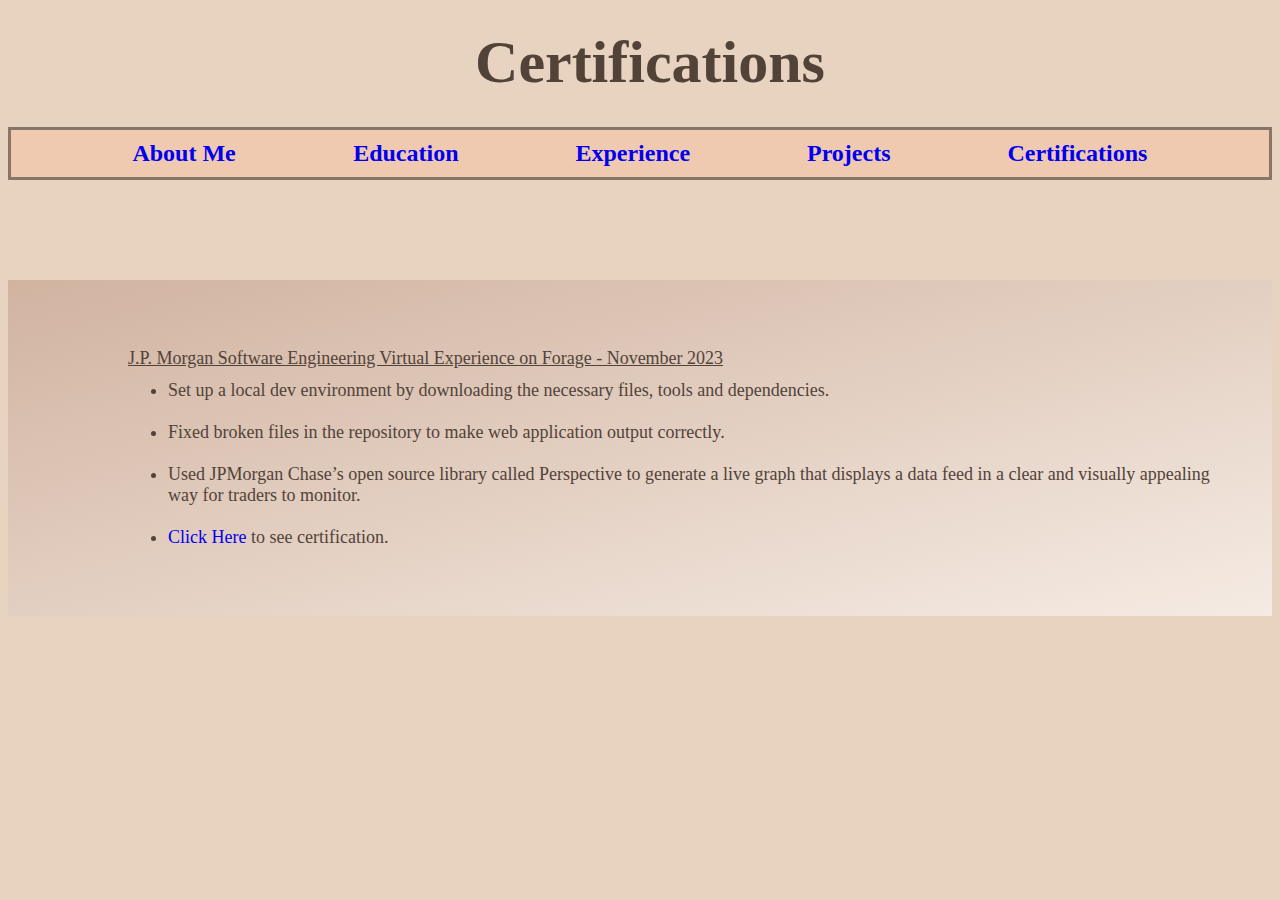
<file: certification.html>
<!DOCTYPE html>
<html lang="en" >
<head>
  <meta charset="UTF-8">
  <title>CodePen - certifications</title>
  <link rel="stylesheet" href="./certification.css">

</head>
<body>
<!-- partial:index.partial.html -->
<html>
   <head>
      <title></title>
   </head>
   <body>

      <div id="header">
         <div id="title">
           <b><h1>Certifications</h1></b>
        </div>
        <div id="nav">
          <b><a href="index.html"> About Me </a>
          <a href="Education.html"> Education</a>
          <a href="Experience.html"> Experience</a>
          <a href="Projects.html"> Projects</a>
          <a href="Certification.html"> Certifications</a></b>
      </div>
      <div class="experience">
  <header>
    <u><p>J.P. Morgan Software Engineering Virtual Experience on Forage - November 2023
</p></u>
  </header>
  <div id="experience-text">
    <ul>
      <li>Set up a local dev environment by downloading the necessary files, tools and dependencies.
</li><br>
      <li>Fixed broken files in the repository to make web application output correctly.
</li><br>
      <li>Used JPMorgan Chase’s open source library called Perspective to generate a live graph that displays a data feed in a clear and visually appealing way for traders to monitor.
</li><br>
      <div id="link">

     <li><a id="link" href="https://drive.google.com/file/d/1gb79YFLExHpiUlD0oS5s336ITvSlyLRk/view" target="_blank">Click Here</a> to see certification.</li>
      </div>
    </ul>
  </div>
</div>
   </body>
</html>
<!-- partial -->

</body>
</html>
</file>
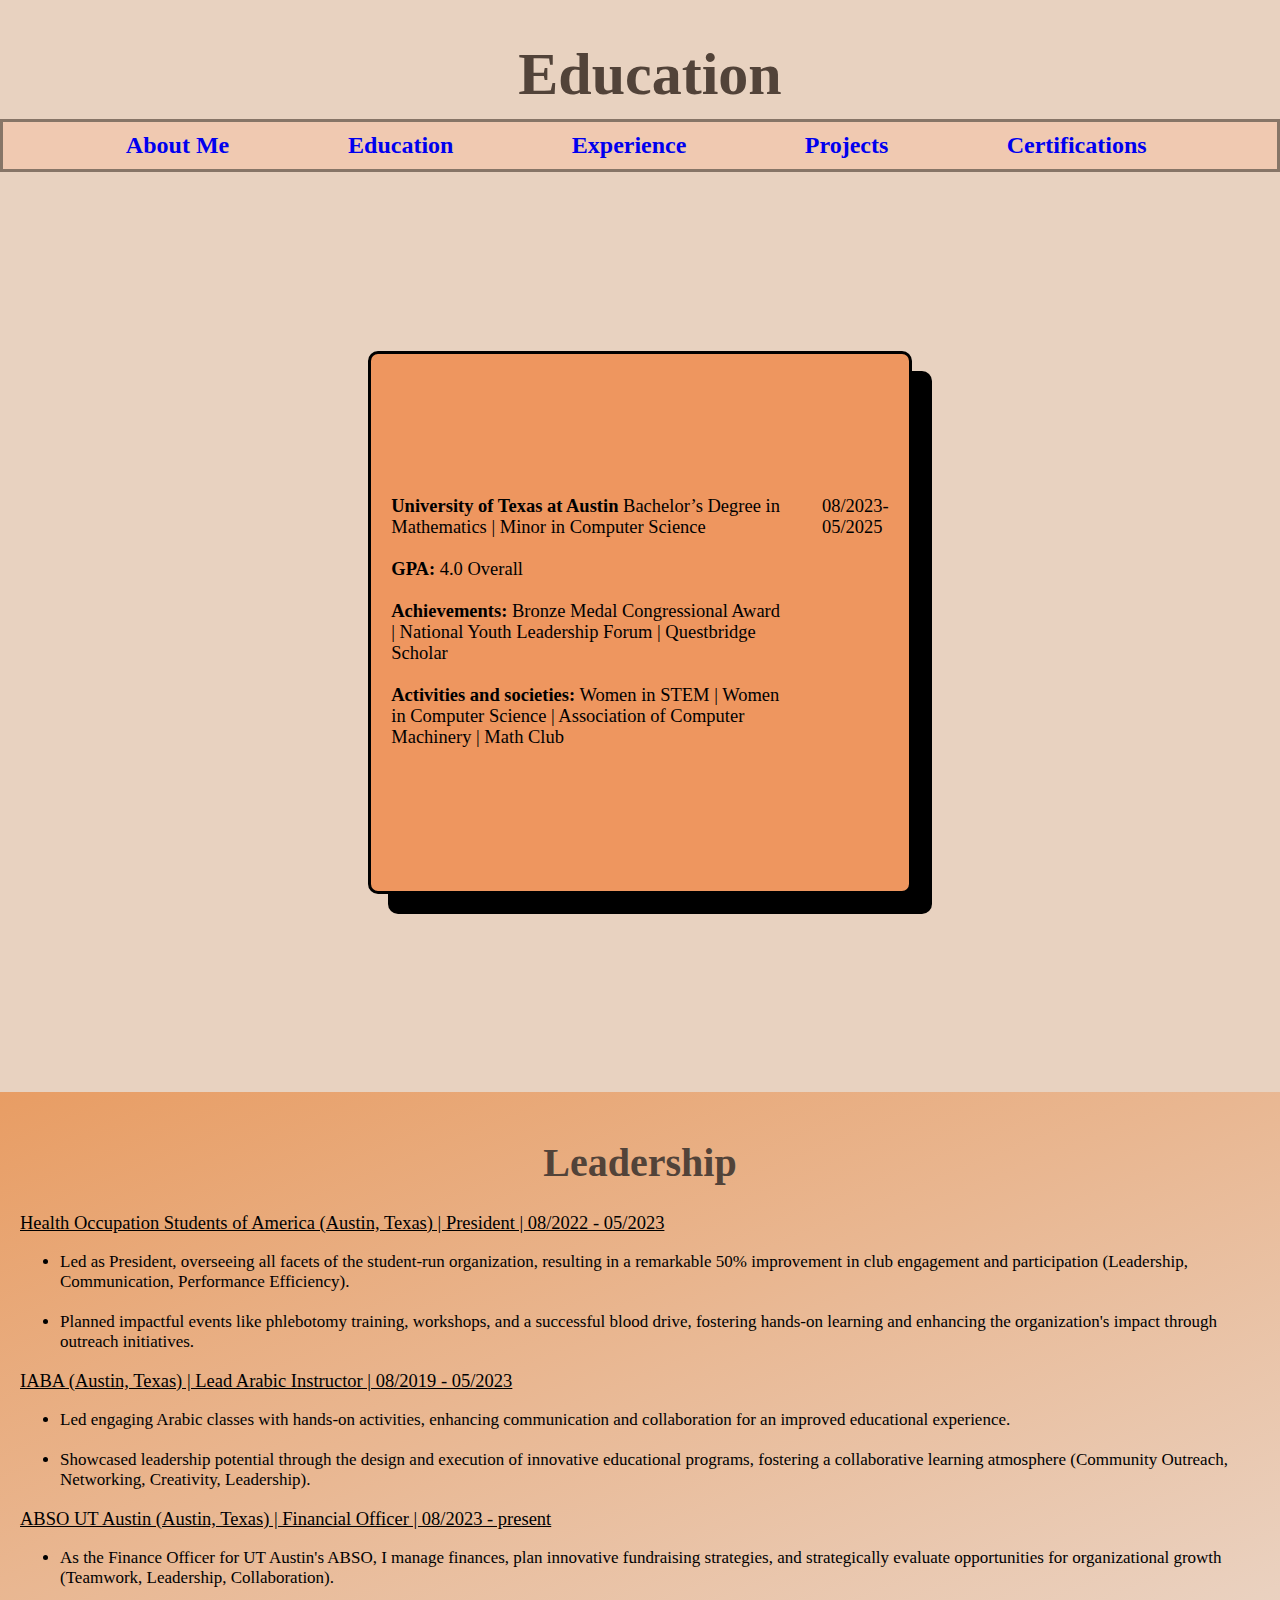
<file: education.html>
<!DOCTYPE html>
<html lang="en" >
<head>
  <meta charset="UTF-8">
  <title>CodePen - education</title>
  <link rel="stylesheet" href="./education.css">

</head>
<body>
<!-- partial:index.partial.html -->
<html>
   <head>
      <title></title>
   </head>
   <body>
      <div id="header">
         <div id="title">
           <b><h1>Education</h1></b>
        </div>

  <div id="nav">
      <b><a href="index.html"> About Me </a>
        <a href="Education.html"> Education</a>
        <a href="Experience.html"> Experience</a>
        <a href="Projects.html"> Projects</a>
        <a href="Certification.html"> Certifications</a></b>
      </div>
        <div class="big-div">
<div class="container">
  <div class="inside">

    <div class="education-section">
  <p class="left-align">
    <b>University of Texas at Austin</b>  Bachelor’s Degree in Mathematics | Minor in Computer Science <br><br>
    <b>GPA:</b> 4.0 Overall <br><br>
    <b>Achievements:</b> Bronze Medal Congressional Award | National Youth Leadership Forum | Questbridge Scholar
    <br><br><b>Activities and societies:</b> Women in STEM | Women in Computer Science | Association of Computer Machinery | Math Club

  </p>
  <p class="right-align">
   08/2023- 05/2025
  </p>
</div>
  </div>
</div>
  </div>
   <div class="leadership">
     <div class="leadershipTitle">
     <header>
      <h1>Leadership</h1>
       </div>
       <div id="leadership">
      <u><p>Health Occupation Students of America (Austin, Texas) | President | 08/2022 - 05/2023
        </p></u>
       <ul>
    <li>Led as President, overseeing all facets of the student-run organization, resulting in a remarkable 50% improvement in club engagement and participation (Leadership, Communication, Performance Efficiency).</li><br>
    <li>Planned impactful events like phlebotomy training, workshops, and a successful blood drive, fostering hands-on learning and enhancing the organization's impact through outreach initiatives.</li>
         </ul>
         <u><p>IABA (Austin, Texas) | Lead Arabic Instructor | 08/2019 - 05/2023</p></u>

<ul>
  <li>Led engaging Arabic classes with hands-on activities, enhancing communication and collaboration for an improved educational experience.</li><br>
  <li>Showcased leadership potential through the design and execution of innovative educational programs, fostering a collaborative learning atmosphere (Community Outreach, Networking, Creativity, Leadership).</li>
</ul>

         <u><p>ABSO UT Austin (Austin, Texas) | Financial Officer | 08/2023 - present
        </p></u>
       <ul>
    <li>As the Finance Officer for UT Austin's ABSO, I manage finances, plan innovative fundraising strategies, and strategically evaluate opportunities for organizational growth (Teamwork, Leadership, Collaboration).
</li><br>
         </ul>
    </header>

         </div>
        </div>
         </body>
</html>
<!-- partial -->

</body>
</html>
</file>
<file: certification.css>
body {
  background-color: #E8D2C0;
  height: 800px;
}

h1{
  display: inline;
}


h2 {
  font-size: 30px ;
  padding: 50px 0px 00px 0px;
  text-align: center;
}


h4 {
  font-size: 31px;
 display: inline;
  float: left;
  width: 30%;

}

#sidenav {
   padding: 100px 50px 0px 100px;
   margin-bottom: 50px;
   color: #524339;
   font-size: 30px;
   float: left;
}

#nav{
  padding: 10px;
  border: 3px solid #877567;
  margin-top: -40px;
  color: #6F635B;
  font-size: 22px;
  background-color: #F0C9B1;

}

a{
  font-size: 24px;
  margin-left: 9%;
  text-decoration: none;
}



#footer {
  float: left;
  display: block;
}

#header{
  display: block;
}


#title{
  padding: 20px 0 20px 20px;
  font-family: 'fantacy', cursive;
  margin-bottom: 50px;
  color: #524339;
  text-align: center;
  font-size: 30px;

}

#icon{
  float: right;
  margin-right: 50px;
}


.experience {
  padding: 50px 30px 50px 120px;
  margin-top: 100px;
  font-family: 'times new roman';
  color: #524339;
  font-size: 18px;
  display: flex;
  flex-direction: column;
  background-image: linear-gradient(to bottom right, #D1B3A0, #F5EBE3);
}

#experience-text {
  margin-top: -25px;
  font-family: 'times new roman';
}

#link{
  font-size: 18px;
  margin: 0;
  padding: 0;
}
</file>
<file: education.css>
body {
  background-color: #E8D2C0;
  background-image: url('https://cdn.freebiesupply.com/logos/large/2x/texas-longhorns-2-logo-png-transparent.png');
  background-size: 40%;
background-repeat: no-repeat; /* Ensure the background covers the entire viewport */
  background-position: center; /* Center the background image */
  height: 100vh; /* Set the height to 100% of the viewport height */
  margin: 0;
  height: 1100px;
}

#nav{
  padding: 10px;
  border: 3px solid #877567;
  margin-top: -100px;
  color: #6F635B;
  font-size: 22px;
  background-color: #F0C9B1;

}

a{
  font-size: 24px;
  margin-left: 9%;
  text-decoration: none;
}

#title{
  padding: 0px 0 20px 20px;
  text-decoration: 1 px underline;
  font-family: 'gwen', cursive;
  margin-bottom: 50px;
  color: #524339;
  text-align: center;
  font-size: 30px;

}



:root {
  font-size: 43px;
}
.big-div {
  padding: 0px 20px 20px 20px;
  height: 100vh;
  display: flex;
  align-items: center;
  justify-content: center;

}

.container {
  margin: 0 auto;
  height: 12.5rem;
  width: 12.5rem;
  background-color: #EE965F;
  border: solid 3px #000;
  border-radius: 10px;
  box-shadow: 20px 20px #000;
  font-family: monospace;
  display: flex;
  align-items: center;
  justify-content: center;
  transition: ease all 200ms;
  margin-left: auto;
}

.inside {
  height: 12.5rem;
  width: 12.5rem;
  display: flex;
  align-items: center;
  justify-content: center;
}

p {
  font-size: 18.5px;
  font-family: times new roman;
}

.container:hover {
  background-color: rgba(0, 0, 0, 0.1);
  box-shadow: 3px 3px;
  cursor: pointer;
}

.inside:hover {
  height: 10rem;
  width: 10rem;
  border-radius: 3px;
  border: 3px solid #000;
  transition: ease all 200ms;
  padding: 5px;
}

.education-section {
  display: flex;
  justify-content: space-between;
}

.left-align {
  padding: 20px;
  text-align: left;
}

.right-align {
  padding: 20px;
  float: right;
}

.leadership {
  padding: 20px 20px 0px 20px;
  font-size: 15px;
  background-image: linear-gradient(to bottom right, #E89D64, #EAD2C1);
}

#leadership{
  font-size: 17px;
  text-font: times new roman;
}

.leadershipTitle {
  text-decoration: 1 px underline;
  font-family: 'gwen', cursive;
  margin-bottom: 0px;
  color: #524339;
  text-align: center;
  font-size: 20px;
}
</file>
